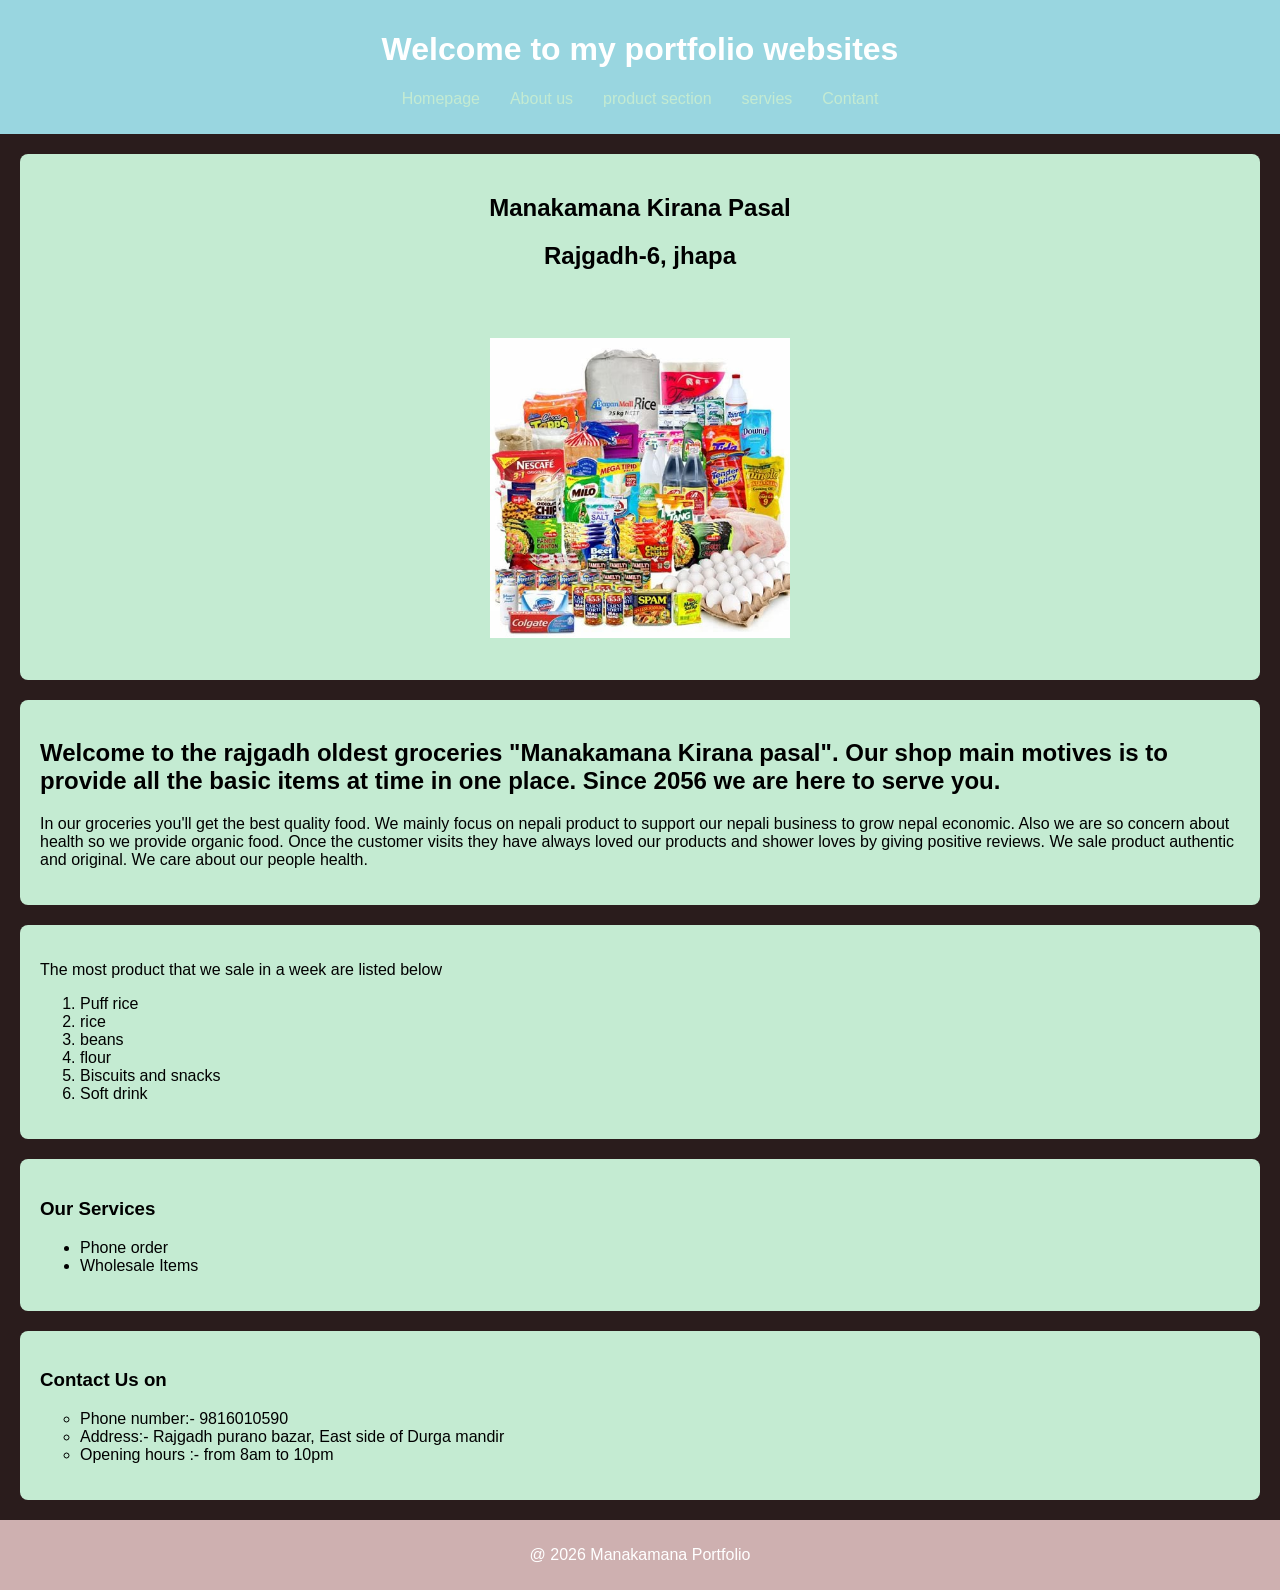
<file: index.html>
<!DOCTYPE html>
<head>
    
    <title>Manakamana kirana pasal</title>
    <link rel="stylesheet" href="index.css"
</head>
<body>
    <header>
        <center><h1>Welcome to my portfolio websites </h1></center>
        <nav>
            <ul>
                <li><a href="#home">Homepage</a></li>
                <li><a href="#About us">About us</a></li>
                <li><a href="#product sections"> product section</a></li>
                <li><a href="#servies">servies</a></li>
                <li><a href="#Content section">Contant</a></li>
            </ul>
        </nav>
    </header>

    <section id="home">
        
    <center><h1>Manakamana Kirana Pasal</h1></center>
    <center><h2>Rajgadh-6, jhapa</h2></center>
    
    <h2> <br> </h2>

    <center><img src="Food Shop List.jpg" height="300" width="300"</center><br><br>
    </section>

    <section id="About us">
        <h2>Welcome to the rajgadh oldest groceries "Manakamana Kirana pasal". Our shop main motives is to provide all the basic items at time in one place. Since 2056 we are here to serve you.</h2>
        <p>In our groceries you'll get the best quality food. We mainly focus on nepali product to support our nepali business to grow nepal economic. Also we are so concern about health so we provide organic food.
        Once the customer visits they have always loved our products and shower loves by giving positive reviews. We sale product authentic and original. We care about our people health.<p>

    </section>
    <section id="product sections">
        <p> The most product that we sale in a week are listed below </p>
        <ol>
            <li>Puff rice</li>
            <li>rice</li>
            <li>beans</li>
            <li>flour</li>
            <li>Biscuits and snacks</li>
            <li>Soft drink</li>
        </ol>
    </section>
    <section id="servies">
        <h3>Our Services</h3>
        <ul>
            <li>Phone order</li>
            <li>Wholesale Items</li>
        </ul>
    
    </section>
    <section id="Content section">
        <h3>Contact Us on</h3>
        <ul type="circle">
            <li>Phone number:- 9816010590</li>
            <li>Address:- Rajgadh purano bazar, East side of Durga mandir </li>
            <li>Opening hours :- from 8am to 10pm</li>
        </ul>
        
    </section>
    <footer>
        <p>@ 2026 Manakamana Portfolio</p>
    </footer>

    
</body>
</html>
</file>
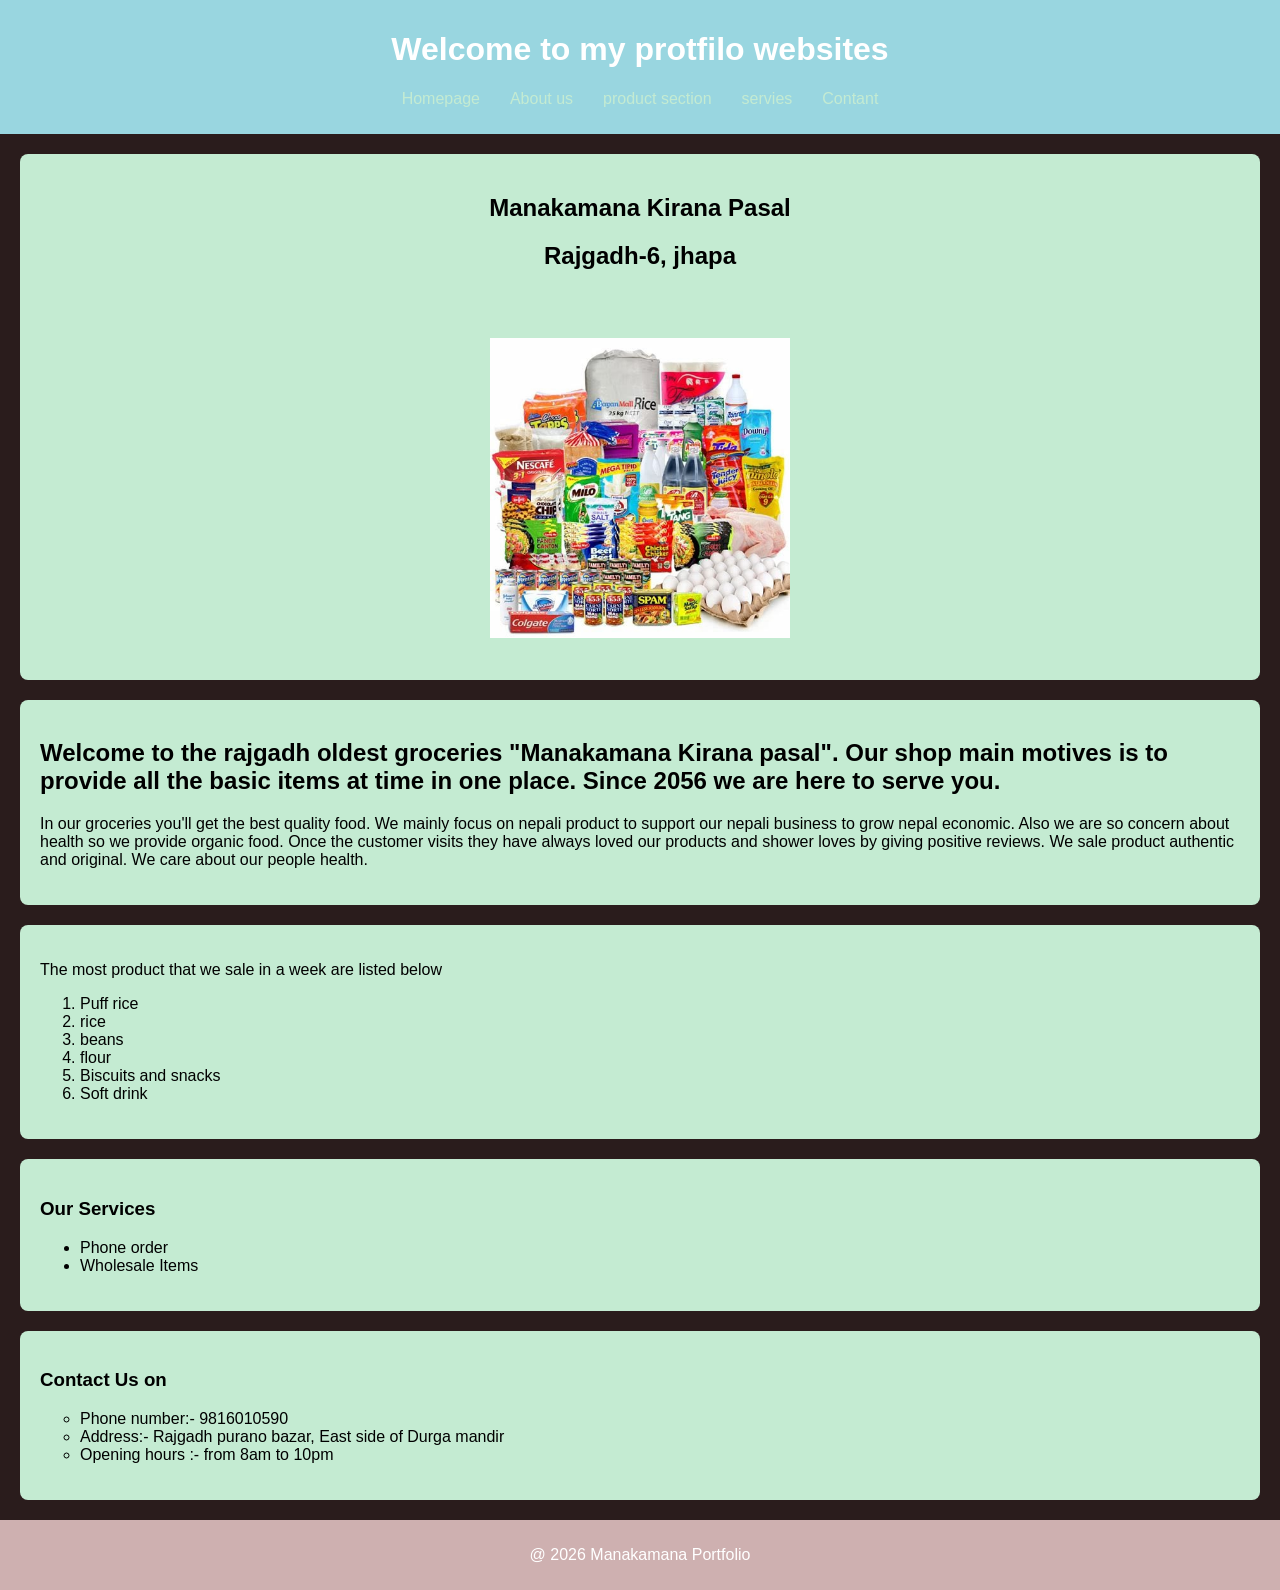
<file: homepage.html>
<!DOCTYPE html>
<head>
    
    <title>Manakamana kirana pasal</title>
    <link rel="stylesheet" href="home.css"
</head>
<body>
    <header>
        <center><h1>Welcome to my protfilo websites </h1></center>
        <nav>
            <ul>
                <li><a href="#home">Homepage</a></li>
                <li><a href="#About us">About us</a></li>
                <li><a href="#product sections"> product section</a></li>
                <li><a href="#servies">servies</a></li>
                <li><a href="#Content section">Contant</a></li>
            </ul>
        </nav>
    </header>

    <section id="home">
        
    <center><h1>Manakamana Kirana Pasal</h1></center>
    <center><h2>Rajgadh-6, jhapa</h2></center>
    
    <h2> <br> </h2>

    <center><img src="Food Shop List.jpg" height="300" width="300"</center><br><br>
    </section>

    <section id="About us">
        <h2>Welcome to the rajgadh oldest groceries "Manakamana Kirana pasal". Our shop main motives is to provide all the basic items at time in one place. Since 2056 we are here to serve you.</h2>
        <p>In our groceries you'll get the best quality food. We mainly focus on nepali product to support our nepali business to grow nepal economic. Also we are so concern about health so we provide organic food.
        Once the customer visits they have always loved our products and shower loves by giving positive reviews. We sale product authentic and original. We care about our people health.<p>

    </section>
    <section id="product sections">
        <p> The most product that we sale in a week are listed below </p>
        <ol>
            <li>Puff rice</li>
            <li>rice</li>
            <li>beans</li>
            <li>flour</li>
            <li>Biscuits and snacks</li>
            <li>Soft drink</li>
        </ol>
    </section>
    <section id="servies">
        <h3>Our Services</h3>
        <ul>
            <li>Phone order</li>
            <li>Wholesale Items</li>
        </ul>
    
    </section>
    <section id="Content section">
        <h3>Contact Us on</h3>
        <ul type="circle">
            <li>Phone number:- 9816010590</li>
            <li>Address:- Rajgadh purano bazar, East side of Durga mandir </li>
            <li>Opening hours :- from 8am to 10pm</li>
        </ul>
        
    </section>
    <footer>
        <p>@ 2026 Manakamana Portfolio</p>
    </footer>

    
</body>
</html>
</file>
<file: index.css>
body {
  font-family: Arial, sans-serif;
  margin: 0;
  background: #2a1c1c;
}

header {
  background: #99d6e0;
  color: white;
  padding: 10px 0;
  text-align: center;
}

nav ul {
  list-style: none;
  padding: 0;
  display: flex;
  justify-content: center;
}

nav ul li {
  margin: 0 15px;
}

nav ul li a {
  color: rgb(196, 235, 210);
  text-decoration: none;
}

section {
  padding: 20px;
  background: rgb(196, 235, 210);
  margin: 20px;
  border-radius: 8px;
}

footer {
  text-align: center;
  padding: 10px;
  background: #ceb0b0;
  color: white;
}
</file>
<file: home.css>
body {
  font-family: Arial, sans-serif;
  margin: 0;
  background: #2a1c1c;
}

header {
  background: #99d6e0;
  color: white;
  padding: 10px 0;
  text-align: center;
}

nav ul {
  list-style: none;
  padding: 0;
  display: flex;
  justify-content: center;
}

nav ul li {
  margin: 0 15px;
}

nav ul li a {
  color: rgb(196, 235, 210);
  text-decoration: none;
}

section {
  padding: 20px;
  background: rgb(196, 235, 210);
  margin: 20px;
  border-radius: 8px;
}

footer {
  text-align: center;
  padding: 10px;
  background: #ceb0b0;
  color: white;
}
</file>
